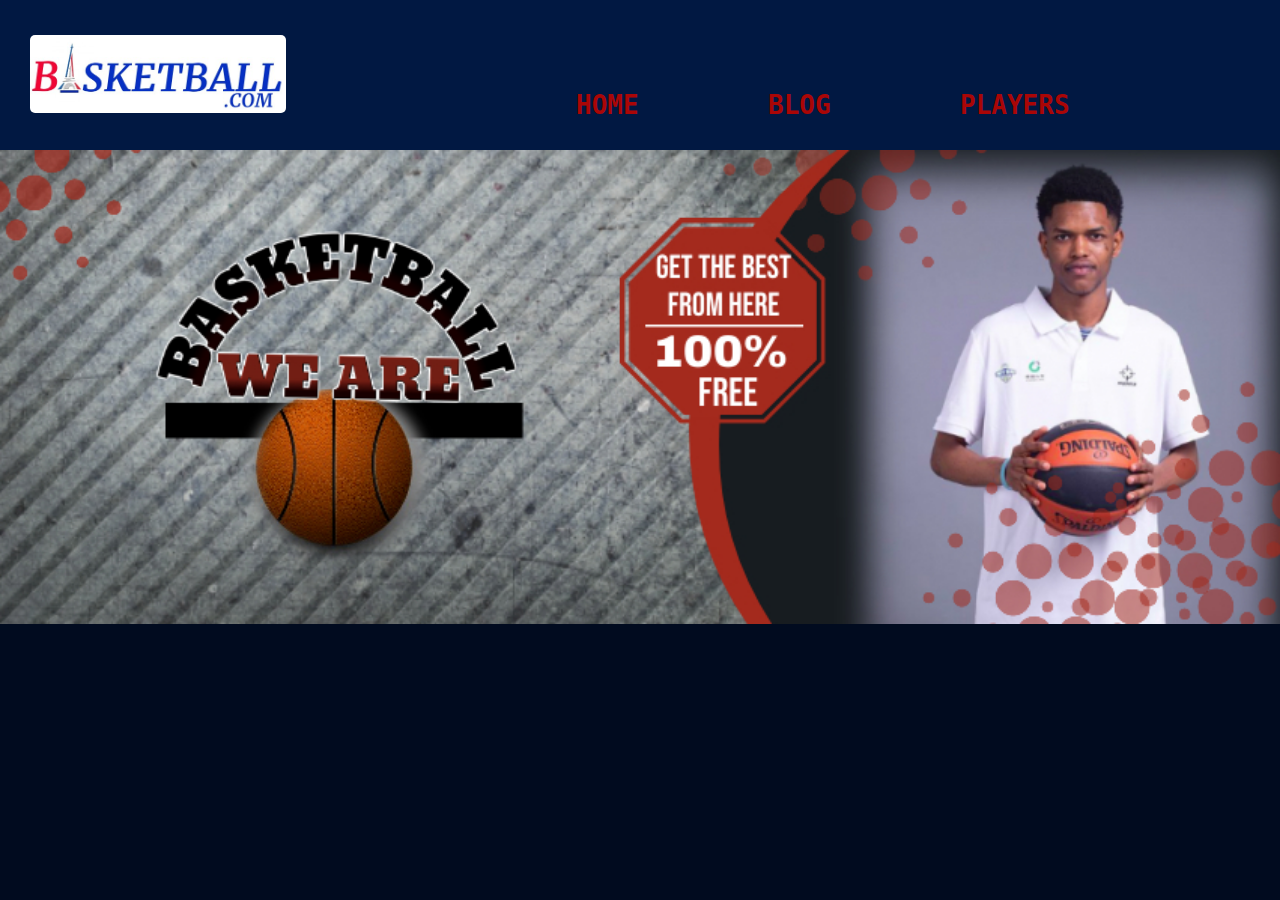
<file: Blog page/index.html>
<!DOCTYPE html>
<html lang="en">
<head>
    <meta charset="UTF-8">
    <meta name="viewport" content="width=device-width, initial-scale=1.0">
    <title>Document</title>
    <link rel="stylesheet" href="style.css">
</head>
<body>
    <header>
    
            <div id="navBar">
            <div id="logo"><img src="./image/logo.jpg" alt=""></div>
            <div class="bar_item"  id="home"><a href="./index.html"><h3>HOME</h3></a></div>
            <div class="bar_item" id="blog"><a href="./blog.html"><h3>BLOG</h3></a></div>
            <div class="bar_item" id="players"><a href="./player.html"><h3>PLAYERS</h3></a></div>
            
        
    </header>

    <main>
        <div id="main">

        </div>
    </main>
</body>
</html>
</file>
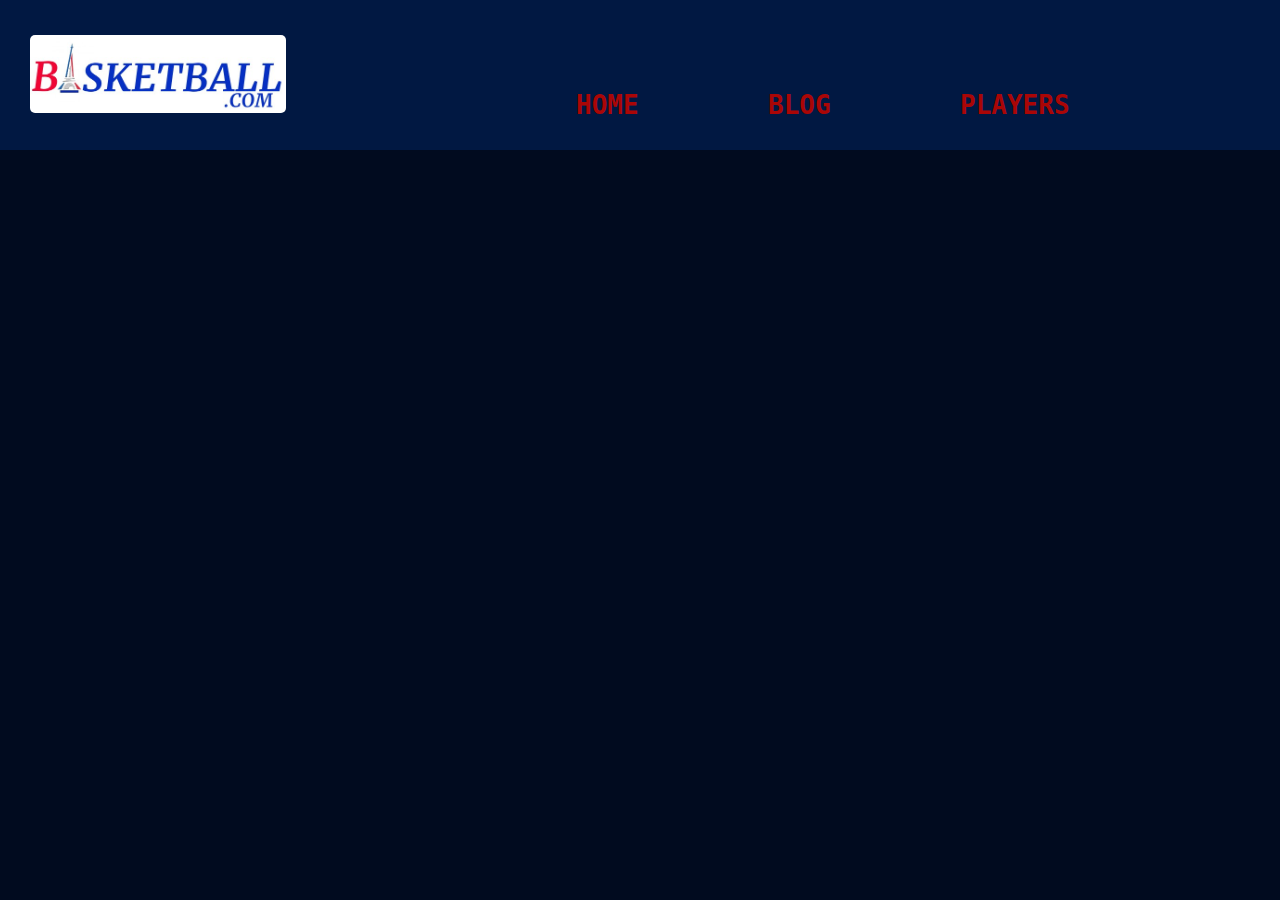
<file: Blog page/player.html>
<!DOCTYPE html>
<html lang="en">
<head>
    <meta charset="UTF-8">
    <meta name="viewport" content="width=device-width, initial-scale=1.0">
    <title>Document</title>
    <link rel="stylesheet" href="style.css">
</head>
<body>
     <header>
    
            <div id="navBar">
            <div id="logo"><img src="./image/logo.jpg" alt=""></div>
            <div class="bar_item"  id="home"><a href="./index.html"><h3>HOME</h3></a></div>
            <div class="bar_item" id="blog"><a href=""><h3>BLOG</h3></a></div>
            <div class="bar_item" id="players"><a href=""><h3>PLAYERS</h3></a></div>
            
        
    </header>
</body>
</html>
</file>
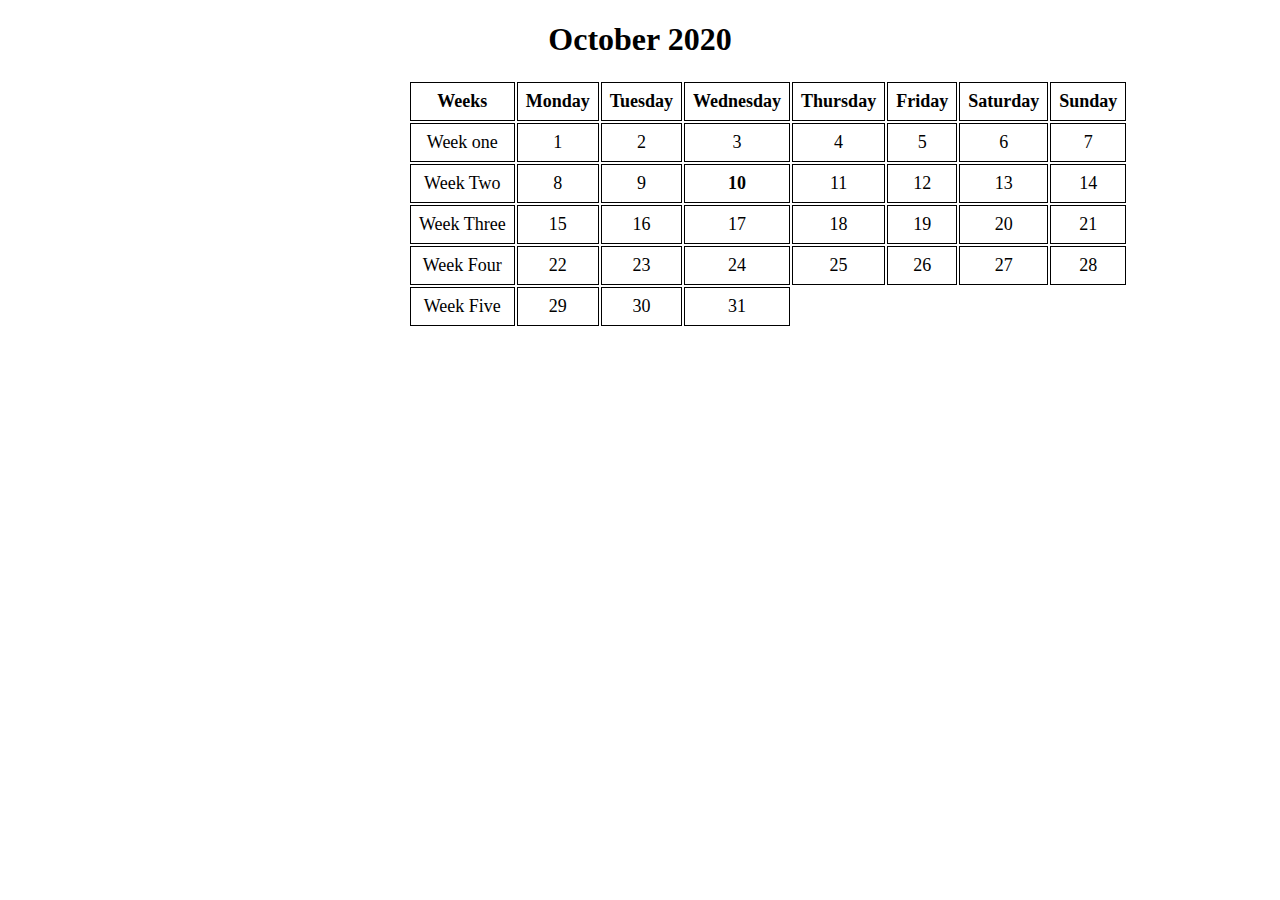
<file: calandar/calandar.html>
<!DOCTYPE html>
<html lang="en">
<head>
    <meta charset="UTF-8">
    <meta name="viewport" content="width=device-width, initial-scale=1.0">
    <title>Calandar</title>
    <link rel="stylesheet" href="calandar.css">
</head>
<body>
   
    <div id="table_div">
    <table>
        <thead>
                <h1>October 2020</h1>
          <tr>
            <th>Weeks</th>
            <th>Monday</th>
            <th>Tuesday</th>
            <th>Wednesday</th>
            <th>Thursday</th>
            <th>Friday</th>
            <th>Saturday</th>
            <th>Sunday</th>
          </tr>
        </thead>
        <tbody>
            <tr>
                <td>Week one</td>
                <td>1</td>
                <td>2</td>
                <td>3</td>
                <td>4</td>
                <td>5</td>
                <td>6</td>
                <td>7</td>
            </tr>
            <tr>
                <td>Week Two</td>
                <td>8</td>
                <td>9</td>
                <td><b>10</b></td>
                <td>11</td>
                <td>12</td>
                <td>13</td>
                <td>14</td>
            </tr>
            <tr>
                <td>Week Three</td>
                <td>15</td>
                <td>16</td>
                <td>17</td>
                <td>18</td>
                <td>19</td>
                <td>20</td>
                <td>21</td>
            </tr>
            <tr>
                <td>Week Four</td>
                <td>22</td>
                <td>23</td>
                <td>24</td>
                <td>25</td>
                <td>26</td>
                <td>27</td>
                <td>28</td>
            </tr>
            <tr>
                <td>Week Five</td>
                <td>29</td>
                <td>30</td>
                <td>31</td>
            </tr>
            
            
        </tbody>
    </table>
    </div>
</body>
</html>
</file>
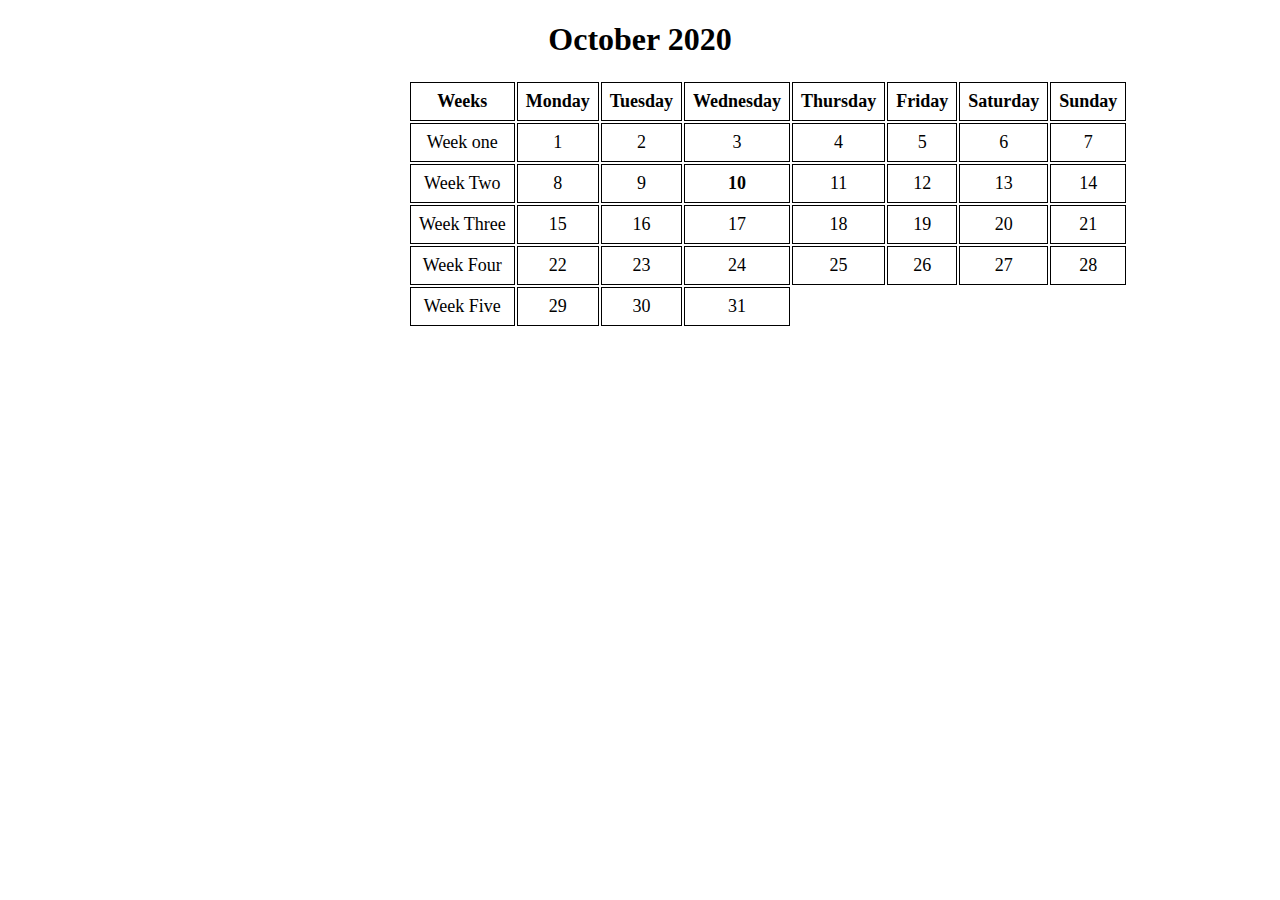
<file: calendar/calendar.html>
<!DOCTYPE html>
<html lang="en">
<head>
    <meta charset="UTF-8">
    <meta name="viewport" content="width=device-width, initial-scale=1.0">
    <title>Calandar</title>
    <link rel="stylesheet" href="calendar.css">
</head>
<body>
   
    <div id="table_div">
    <table>
        <thead>
                <h1>October 2020</h1>
          <tr>
            <th>Weeks</th>
            <th>Monday</th>
            <th>Tuesday</th>
            <th>Wednesday</th>
            <th>Thursday</th>
            <th>Friday</th>
            <th>Saturday</th>
            <th>Sunday</th>
          </tr>
        </thead>
        <tbody>
            <tr>
                <td>Week one</td>
                <td>1</td>
                <td>2</td>
                <td>3</td>
                <td>4</td>
                <td>5</td>
                <td>6</td>
                <td>7</td>
            </tr>
            <tr>
                <td>Week Two</td>
                <td>8</td>
                <td>9</td>
                <td><b>10</b></td>
                <td>11</td>
                <td>12</td>
                <td>13</td>
                <td>14</td>
            </tr>
            <tr>
                <td>Week Three</td>
                <td>15</td>
                <td>16</td>
                <td>17</td>
                <td>18</td>
                <td>19</td>
                <td>20</td>
                <td>21</td>
            </tr>
            <tr>
                <td>Week Four</td>
                <td>22</td>
                <td>23</td>
                <td>24</td>
                <td>25</td>
                <td>26</td>
                <td>27</td>
                <td>28</td>
            </tr>
            <tr>
                <td>Week Five</td>
                <td>29</td>
                <td>30</td>
                <td>31</td>
            </tr>
            
            
        </tbody>
    </table>
    </div>
</body>
</html>
</file>
<file: Blog page/style.css>
#navBar{
    display: grid;
    grid-template-columns: 40% 10% 10% 10%;
    column-gap: 5%;
    height: 150px;
    background-color: rgb(1, 24, 66);
}

#logo{
    /* background-image: url(./image/logo.jpg); */
}

img{
    width: 50%;
    margin: 35px 0px 0px 30px;
    border-radius: 5px;
    opacity: 0.5px;
}

h3{
    font-size: xx-large;
    margin: 90px 0px 0px 0px;
    color: rgb(170, 6, 6);
    font-family: monospace;
    
}

a{
    text-decoration: none;
}

body{
    background-color: rgb(1, 11, 31);
    font-family: sans-serif;
    margin: 0vh;
}

#main{
    height: 519px;
    width: 100%;
    background-color:   rgb(1, 11, 31);
    background-image: url(./image/banner.jpg);
    background-repeat: no-repeat;
    background-size: contain;
    opacity: 5px;
    
}
/* 
Blog Page */
</file>
<file: calandar/calandar.css>
table{
    border: thin;
    text-align: center;
    margin-left: 400px;
}
h1{
    text-align: center;
}
table, th, td{
    text-align: center;
    border: 1 black;
    font-size: large;
    
}
#table_div{
    text-align: center;
    

}
table td, th {
    border: 1px solid black;
    padding: 8px;
    
}
      

      
table tr:hover {
          background-color: #ddd;
}
      
table, th, {
        padding-top: 12px;
        padding-bottom: 12px;
        text-align: left;
        color: black;
}
#div1{
    background-color: cadetblue;
}
</file>
<file: calendar/calendar.css>
table{
    border: thin;
    text-align: center;
    margin-left: 400px;
}
h1{
    text-align: center;
}
table, th, td{
    text-align: center;
    border: 1 black;
    font-size: large;
    
}
#table_div{
    text-align: center;
    

}
table td, th {
    border: 1px solid black;
    padding: 8px;
    
}
      

      
table tr:hover {
          background-color: #ddd;
}
      
table, th, {
        padding-top: 12px;
        padding-bottom: 12px;
        text-align: left;
        color: black;
}
#div1{
    background-color: cadetblue;
}
</file>
